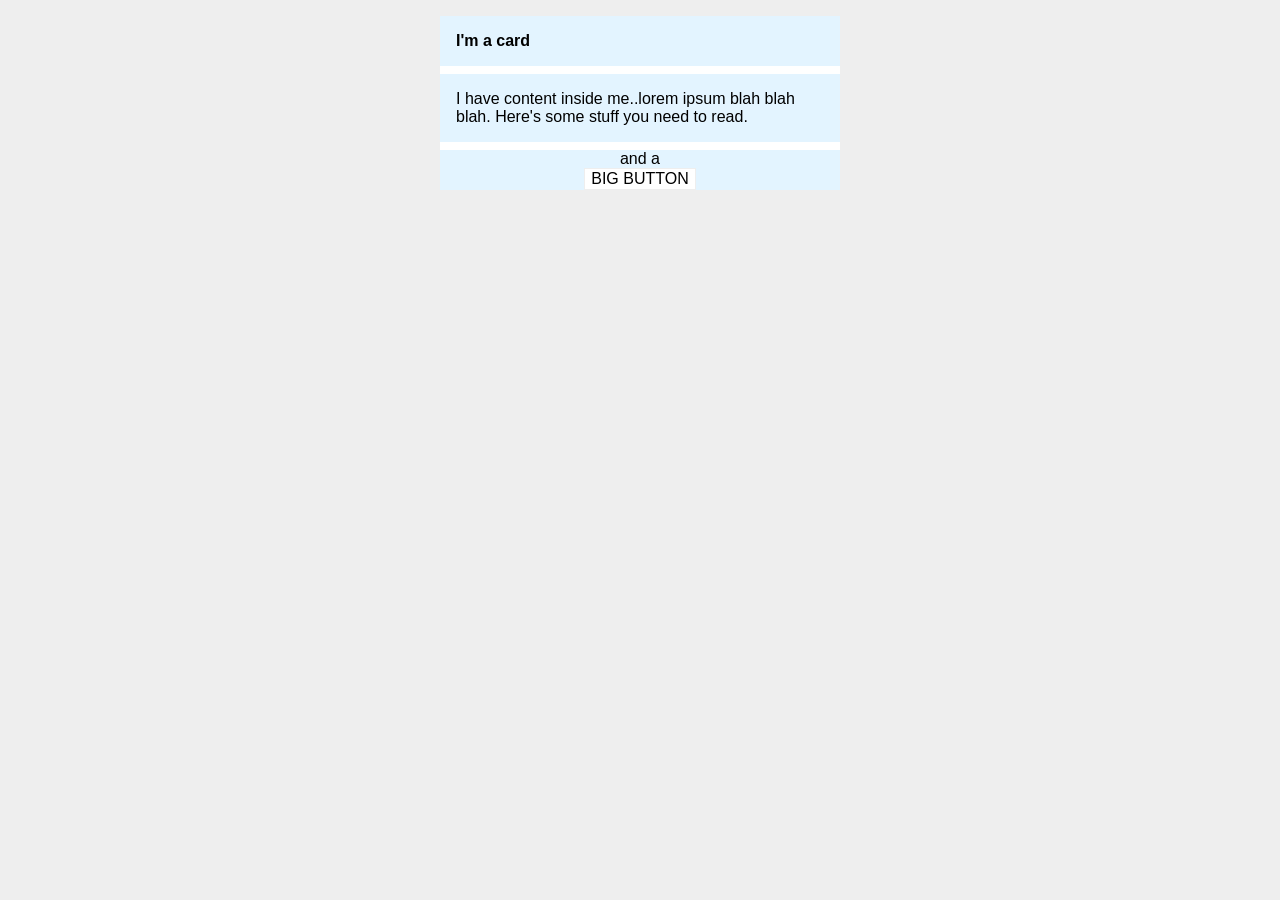
<file: foundations/block-and-inline/02-margin-and-padding-2/index.html>
<!DOCTYPE html>
<html lang="en">
  <head>
    <meta charset="UTF-8">
    <meta http-equiv="X-UA-Compatible" content="IE=edge">
    <meta name="viewport" content="width=device-width, initial-scale=1.0">
    <title>Margin and Padding exercise 2</title>
    <link rel="stylesheet" href="style.css">
  </head>
  <body>
    <div class="card">
      <h1 class="title">I'm a card</h1>
      <div class="content">I have content inside me..lorem ipsum blah blah blah. Here's some stuff you need to read.</div>
      <div class="button-container">and a <div> <button>BIG BUTTON</button></div></div>
    </div>
  </body>
</html>
</file>
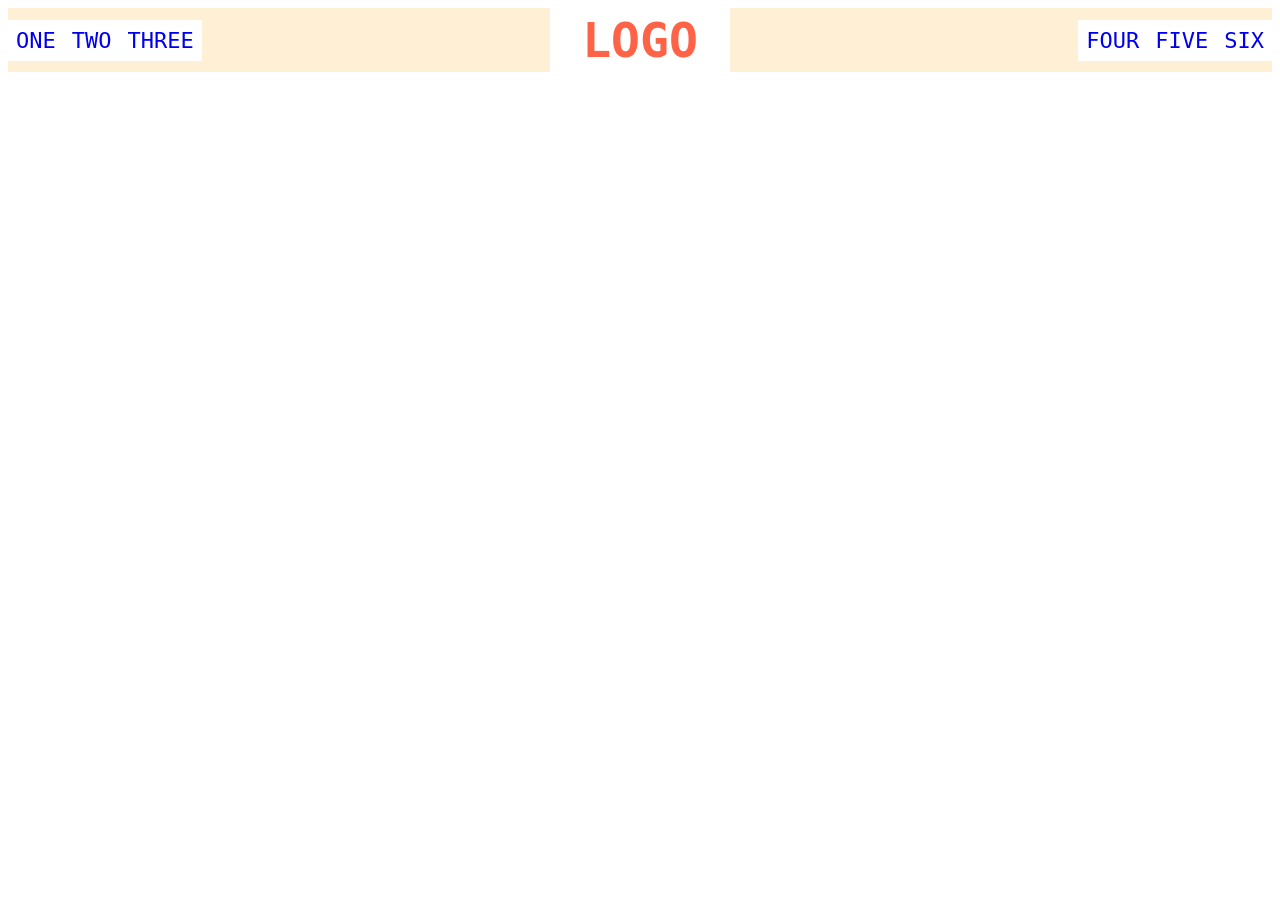
<file: foundations/flex/02-flex-header/index.html>
<!DOCTYPE html>
<html lang="en">
  <head>
    <meta charset="UTF-8">
    <meta http-equiv="X-UA-Compatible" content="IE=edge">
    <meta name="viewport" content="width=device-width, initial-scale=1.0">
    <title>Flex Header</title>
    <link rel="stylesheet" href="style.css">
  </head>
  <body>
    <div class="header">
      <div class="left-links">
        <ul>
          <li><a href="#">ONE</a></li>
          <li><a href="#">TWO</a></li>
          <li><a href="#">THREE</a></li>
        </ul>
      </div>
      <div class="logo" style="background-color: white;">LOGO</div>
      <div class="right-links">
        <ul>
          <li><a href="#">FOUR</a></li>
          <li><a href="#">FIVE</a></li>
          <li><a href="#">SIX</a></li>
        </ul>
      </div>
    </div>
  </body>
</html>
</file>
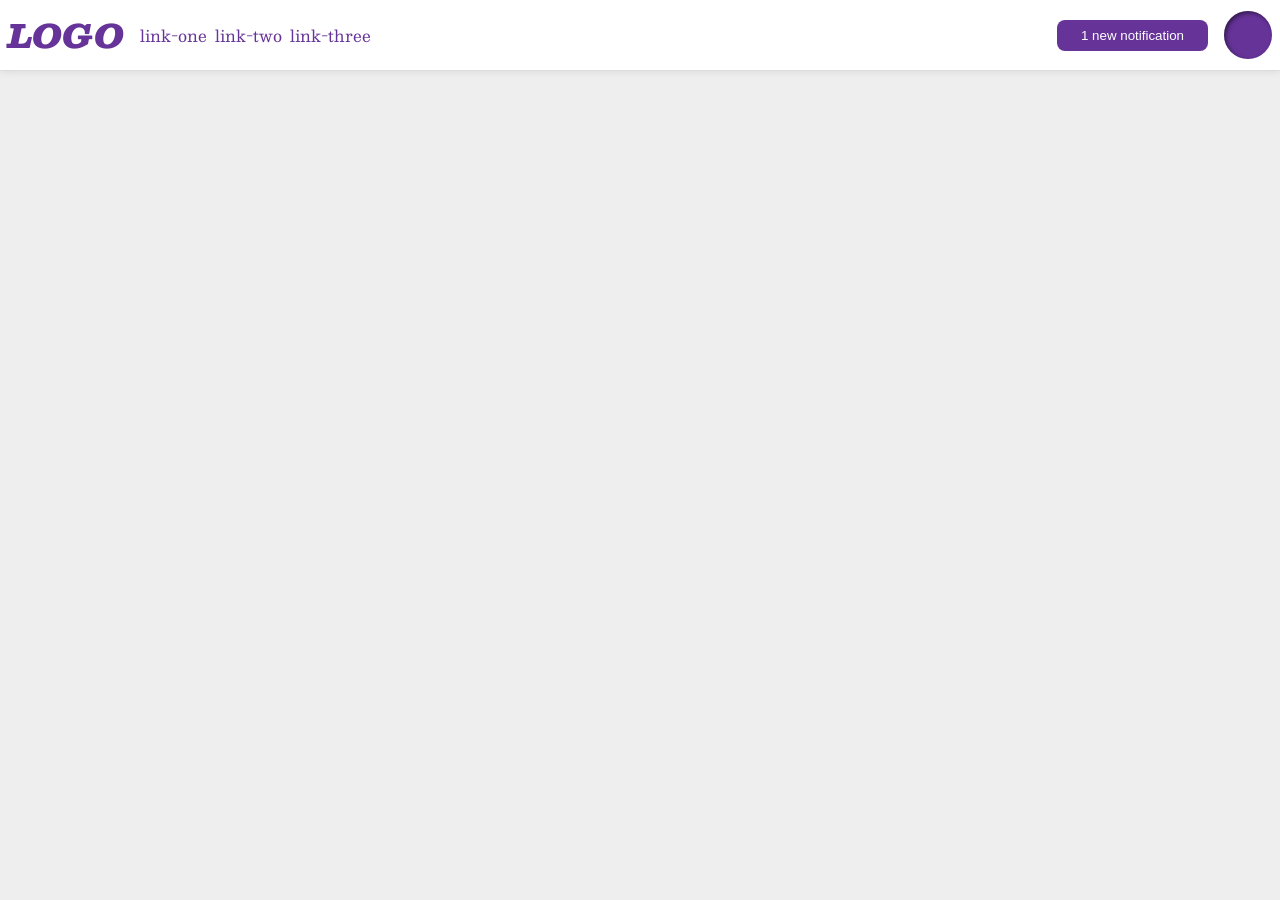
<file: foundations/flex/03-flex-header-2/index.html>
<!DOCTYPE html>
<html lang="en">
  <head>
    <meta charset="UTF-8">
    <meta http-equiv="X-UA-Compatible" content="IE=edge">
    <meta name="viewport" content="width=device-width, initial-scale=1.0">
    <title>Flex Header 2</title>
    <link rel="stylesheet" href="style.css">
  </head>
  <body>
    <div class="header">
      <div class="left-side">
      <div class="logo">
        LOGO
      </div>
      <ul class="links">
        <li><a href="https://google.com">link-one</a></li>
        <li><a href="https://google.com">link-two</a></li>
        <li><a href="https://google.com">link-three</a></li>
      </ul>
    </div>
    <div class="right-side">
      <button class="notifications">
        1 new notification
      </button>
      <div class="profile-image"></div>
    </div>
    </div>
  </body>
</html>
</file>
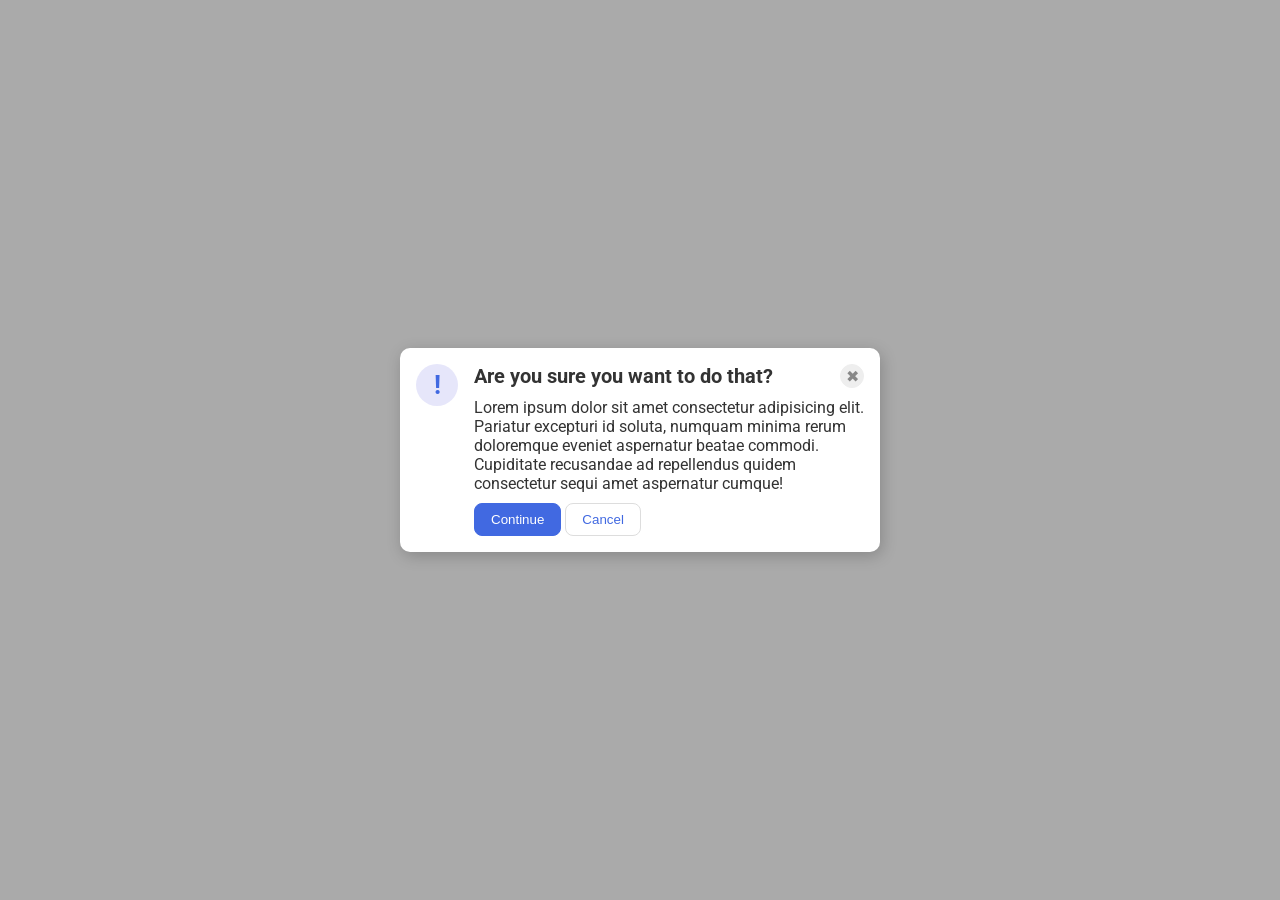
<file: foundations/flex/05-flex-modal/index.html>
<!DOCTYPE html>
<html lang="en">
  <head>
    <meta charset="UTF-8">
    <meta http-equiv="X-UA-Compatible" content="IE=edge">
    <meta name="viewport" content="width=device-width, initial-scale=1.0">
    <link rel="stylesheet" href="style.css">
    <title>Modal</title>
  </head>
  <body>
  <div class="modal">
  <div class="modal-content">
    <div class="icon">!</div>
    <div class="right-side">
      <div class="header">
        <h1>Are you sure you want to do that?</h1>
        <button class="close-button">✖</button>
      </div>
      <div class="text">Lorem ipsum dolor sit amet consectetur adipisicing elit. Pariatur excepturi id soluta, numquam minima rerum doloremque eveniet aspernatur beatae commodi. Cupiditate recusandae ad repellendus quidem consectetur sequi amet aspernatur cumque!</div>
      <div class="buttons">
        <button class="continue">Continue</button>
        <button class="cancel">Cancel</button>
      </div>
    </div>
  </div>
</div>
  </body>
</html>
</file>
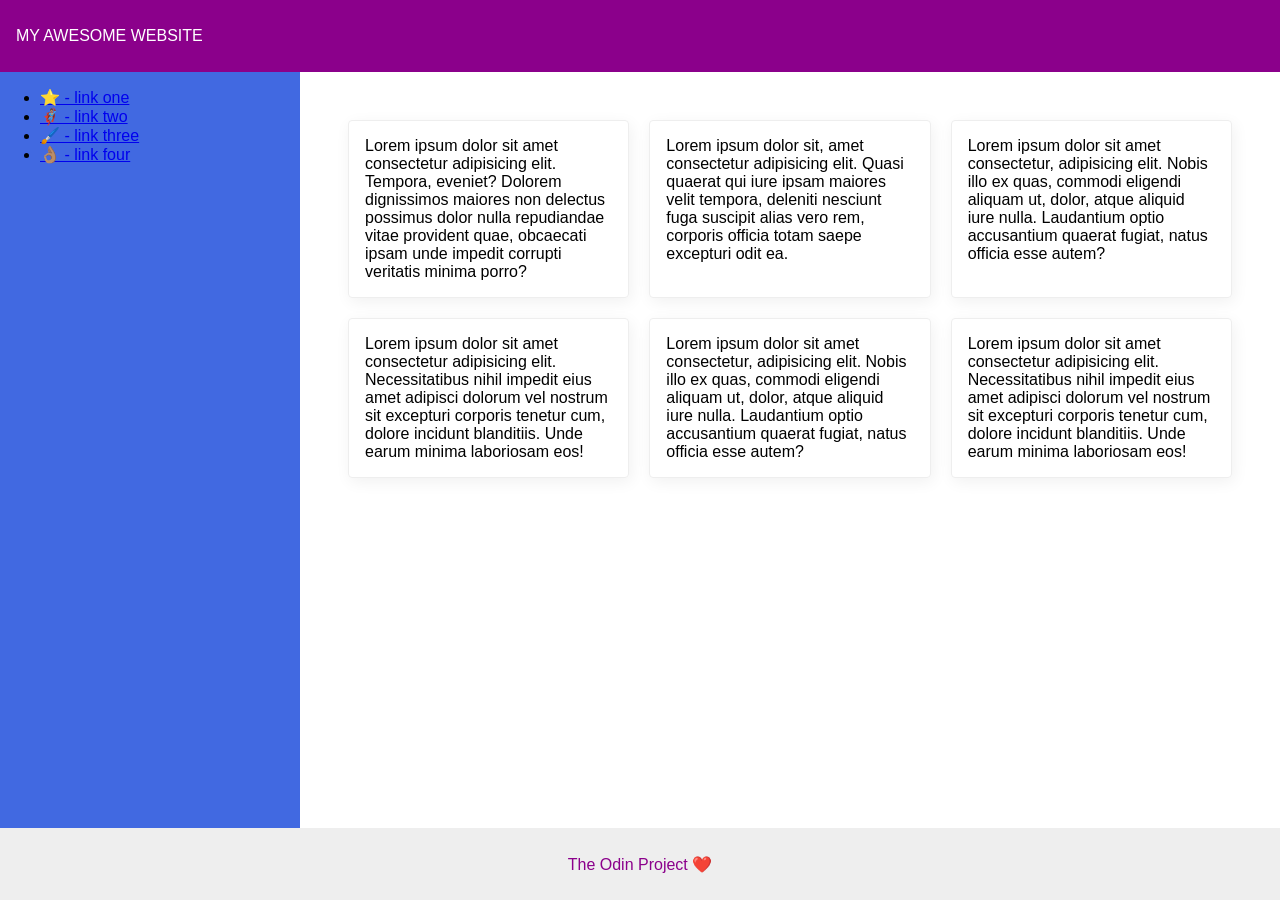
<file: foundations/flex/07-flex-layout-2/index.html>
<!DOCTYPE html>
<html lang="en">
  <head>
    <meta charset="UTF-8">
    <meta http-equiv="X-UA-Compatible" content="IE=edge">
    <meta name="viewport" content="width=device-width, initial-scale=1.0">
    <title>The Holy Grail</title>
    <link rel="stylesheet" href="style.css">
  </head>
  <body>
    <div class="header">
      MY AWESOME WEBSITE
    </div>
    <div class="content">
      <div class="sidebar">
        <ul>
          <li><a href="#">⭐ - link one</a></li>
          <li><a href="#">🦸🏽‍♂️ - link two</a></li>
          <li><a href="#">🖌️ - link three</a></li>
          <li><a href="#">👌🏽 - link four</a></li>
        </ul>
    </div>
      <div class="main-content">
      <div class="info-one">
      <div class="card">Lorem ipsum dolor sit amet consectetur adipisicing elit. Tempora, eveniet? Dolorem dignissimos maiores non delectus possimus dolor nulla repudiandae vitae provident quae, obcaecati ipsam unde impedit corrupti veritatis minima porro?</div>
      <div class="card">Lorem ipsum dolor sit, amet consectetur adipisicing elit. Quasi quaerat qui iure ipsam maiores velit tempora, deleniti nesciunt fuga suscipit alias vero rem, corporis officia totam saepe excepturi odit ea.</div>
      <div class="card">Lorem ipsum dolor sit amet consectetur, adipisicing elit. Nobis illo ex quas, commodi eligendi aliquam ut, dolor, atque aliquid iure nulla. Laudantium optio accusantium quaerat fugiat, natus officia esse autem?</div>
      </div>
      <div class="info-two">
      <div class="card">Lorem ipsum dolor sit amet consectetur adipisicing elit. Necessitatibus nihil impedit eius amet adipisci dolorum vel nostrum sit excepturi corporis tenetur cum, dolore incidunt blanditiis. Unde earum minima laboriosam eos!</div>
      <div class="card">Lorem ipsum dolor sit amet consectetur, adipisicing elit. Nobis illo ex quas, commodi eligendi aliquam ut, dolor, atque aliquid iure nulla. Laudantium optio accusantium quaerat fugiat, natus officia esse autem?</div>
      <div class="card">Lorem ipsum dolor sit amet consectetur adipisicing elit. Necessitatibus nihil impedit eius amet adipisci dolorum vel nostrum sit excepturi corporis tenetur cum, dolore incidunt blanditiis. Unde earum minima laboriosam eos!</div>
      </div>
      </div>
  </div>
    <div class="footer">
      The Odin Project ❤️
    </div>

  </body>
</html>
</file>
<file: foundations/block-and-inline/02-margin-and-padding-2/style.css>
*{
  font-size: 16px;

}
body {
  background: #eee;
  font-family: sans-serif;
}

.card {
  width: 400px;
  background: #fff;
  margin: 16px auto; 
  
}

.title {
  background: #e3f4ff;
  padding: 16px;
  margin-bottom: 8px;
}

.content {
  background: #e3f4ff;
  padding: 16px;
  margin-bottom: 8px;
}

.button-container {
  background: #e3f4ff;
  text-align: center;
}

button {
  background: white;
  border: 1px solid #eee;
}
</file>
<file: foundations/flex/02-flex-header/style.css>
.header  {
  display: flex;
  font-family: monospace;
  background: papayawhip;
  justify-content: space-between;
  align-items: center;

}

.logo {
  font-size: 48px;
  font-weight: 900;
  color: tomato;
  padding: 4px 32px;
}

ul {
  /* this removes the dots on the list items*/
  display: flex;
  list-style-type: none;
  padding:0%;
  margin:0%;

}

a {
  font-size: 22px;
  background: white;
  padding: 8px;
  /* this removes the line under the links */
  text-decoration: none;
}
</file>
<file: foundations/flex/03-flex-header-2/style.css>
/* this is some magical font-importing.  
you'll learn about it later. */
@import url('https://fonts.googleapis.com/css2?family=Besley:ital,wght@0,400;1,900&display=swap');

body {
  margin: 0;
  background: #eee;
  font-family: Besley, serif;
}

.header {
  background: white;
  border-bottom: 1px solid #ddd;
  box-shadow: 0 0 8px rgba(0,0,0,.1);
  display: flex;
  align-items: center;
  padding: 8px;


}

.profile-image {
  background: rebeccapurple;
  box-shadow: inset 2px 2px 4px rgba(0,0,0,.5);
  border-radius: 50%;
  width: 48px;
  height: 48px;
}

.logo {
  color: rebeccapurple;
  font-size: 32px;
  font-weight: 900;
  font-style: italic;
}

button {
  border: none;
  border-radius: 8px;
  background: rebeccapurple;
  color: white;
  padding: 8px 24px;
}

a {
  /* this removes the line under our links */
  text-decoration: none;
  color: rebeccapurple;
}

ul {
  list-style-type: none;
  display: flex;
  gap:8px;
  padding: 0%;
  margin: 0%;
}
.left-side{
  display: flex;
  align-items: center;
  gap: 16px;
  flex:1;
}
.right-side{
  display: flex;
  align-items: center;
  gap: 16px;
}
</file>
<file: foundations/flex/05-flex-modal/style.css>
@import url('https://fonts.googleapis.com/css2?family=Roboto:wght@400;700&display=swap');

html, body {
  height: 100%;
}

body {
  font-family: Roboto, sans-serif;
  margin: 0;
  background: #aaa;
  color: #333;
  /* I'll give you this one for free lol */
  display: flex;
  align-items: center;
  justify-content: center;
}

.modal {
  background: white;
  width: 480px;
  border-radius: 10px;
  box-shadow: 2px 4px 16px rgba(0,0,0,.2);
}

.icon {
  color: royalblue;
  font-size: 26px;
  font-weight: 700;
  background: lavender;
  width: 42px;
  height: 42px;
  border-radius: 50%;
  display: flex;
  align-items: center;
  justify-content: center;
}

.close-button {
  background: #eee;
  border-radius: 50%;
  color: #888;
  font-weight: 400;
  font-size: 16px;
  height: 24px;
  width: 24px;
  display: flex;
  align-items: center;
  justify-content: center;
  border: 1px solid #eee;
  padding: 0;
}

button {
  cursor: pointer;
  padding: 8px 16px;
  border-radius: 8px;
}

button.continue {
  background: royalblue;
  border: 1px solid royalblue;
  color: white;
}

button.cancel {
  background: white;
  border: 1px solid #ddd;
  color: royalblue;
}

.headx{
  display: flex;
  justify-content: space-between;
  padding: 5px;

}
.main{
  margin-left: 50px;
}
h1{
  margin-top: 0;
  font-size: 20px;
  margin-bottom: 0px;

}
.modal-content{
  display: flex;
  gap:16px;
  padding:16px;
  align-items: flex-start;
}
.icon{
  flex-shrink: 0;
}
.right-side{
  margin-top: 0px;
  display: flex;
  flex-direction: column;
  gap:10px;
}
.header{
  display: flex;
  justify-content: space-between;
}
</file>
<file: foundations/flex/07-flex-layout-2/style.css>
body {
  display: flex;
  flex-direction: column;
  font-family: -apple-system, BlinkMacSystemFont, 'Segoe UI', Roboto, Oxygen, Ubuntu, Cantarell, 'Open Sans', 'Helvetica Neue', sans-serif;
  margin: 0;
  min-height: 100vh;
}

.header {
  height: 72px;
  background: darkmagenta;
  color: white;
  display: flex;
  align-items: center;
  padding-left:  16px;;
}

.footer {

  height: 72px;
  background: #eee;
  color: darkmagenta;
  display: flex;
  align-items: center;
  justify-content: center;
}

.sidebar {
  width: 300px;
  background: royalblue;
  box-sizing: border-box;
  flex-shrink: 0;
}

.card {
  display: flex;
  flex:1;
  flex-direction: column;
  width: auto;
  height: auto;
  border: 1px solid #eee;
  box-shadow: 2px 4px 16px rgba(0,0,0,.06);
  border-radius: 4px;
  padding:16px;
  
}
.content{
  display: flex;
  flex:1;
}
.main-content{
  display:flex;
  flex-direction: column;
  flex:1;
  padding: 48px;
}
.info-one{
  display: flex;
  gap:20px;
  margin-bottom: 20px;
}
.info-two{
  display: flex;
  gap:20px;
}
</file>
